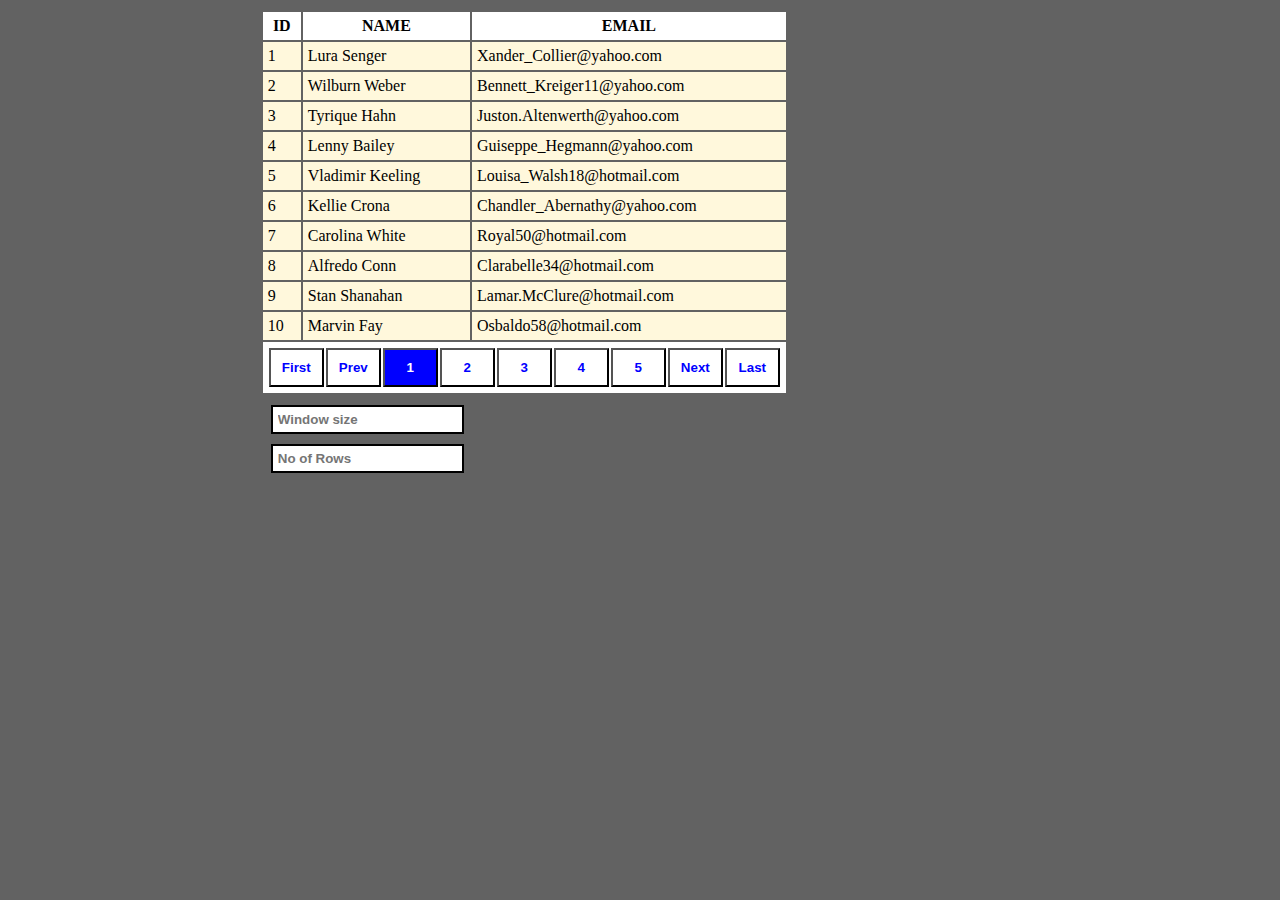
<file: Form/index.html>
<html lang="en">
  <head>
    <meta charset="UTF-8" />
    <meta name="viewport" content="width=device-width, initial-scale=1.0" />
    <title>Pagination example</title>
    <link rel="stylesheet" href="style.css" />
  </head>
  <body>
    <script src="script.js"></script>
  </body>
</html>
</file>
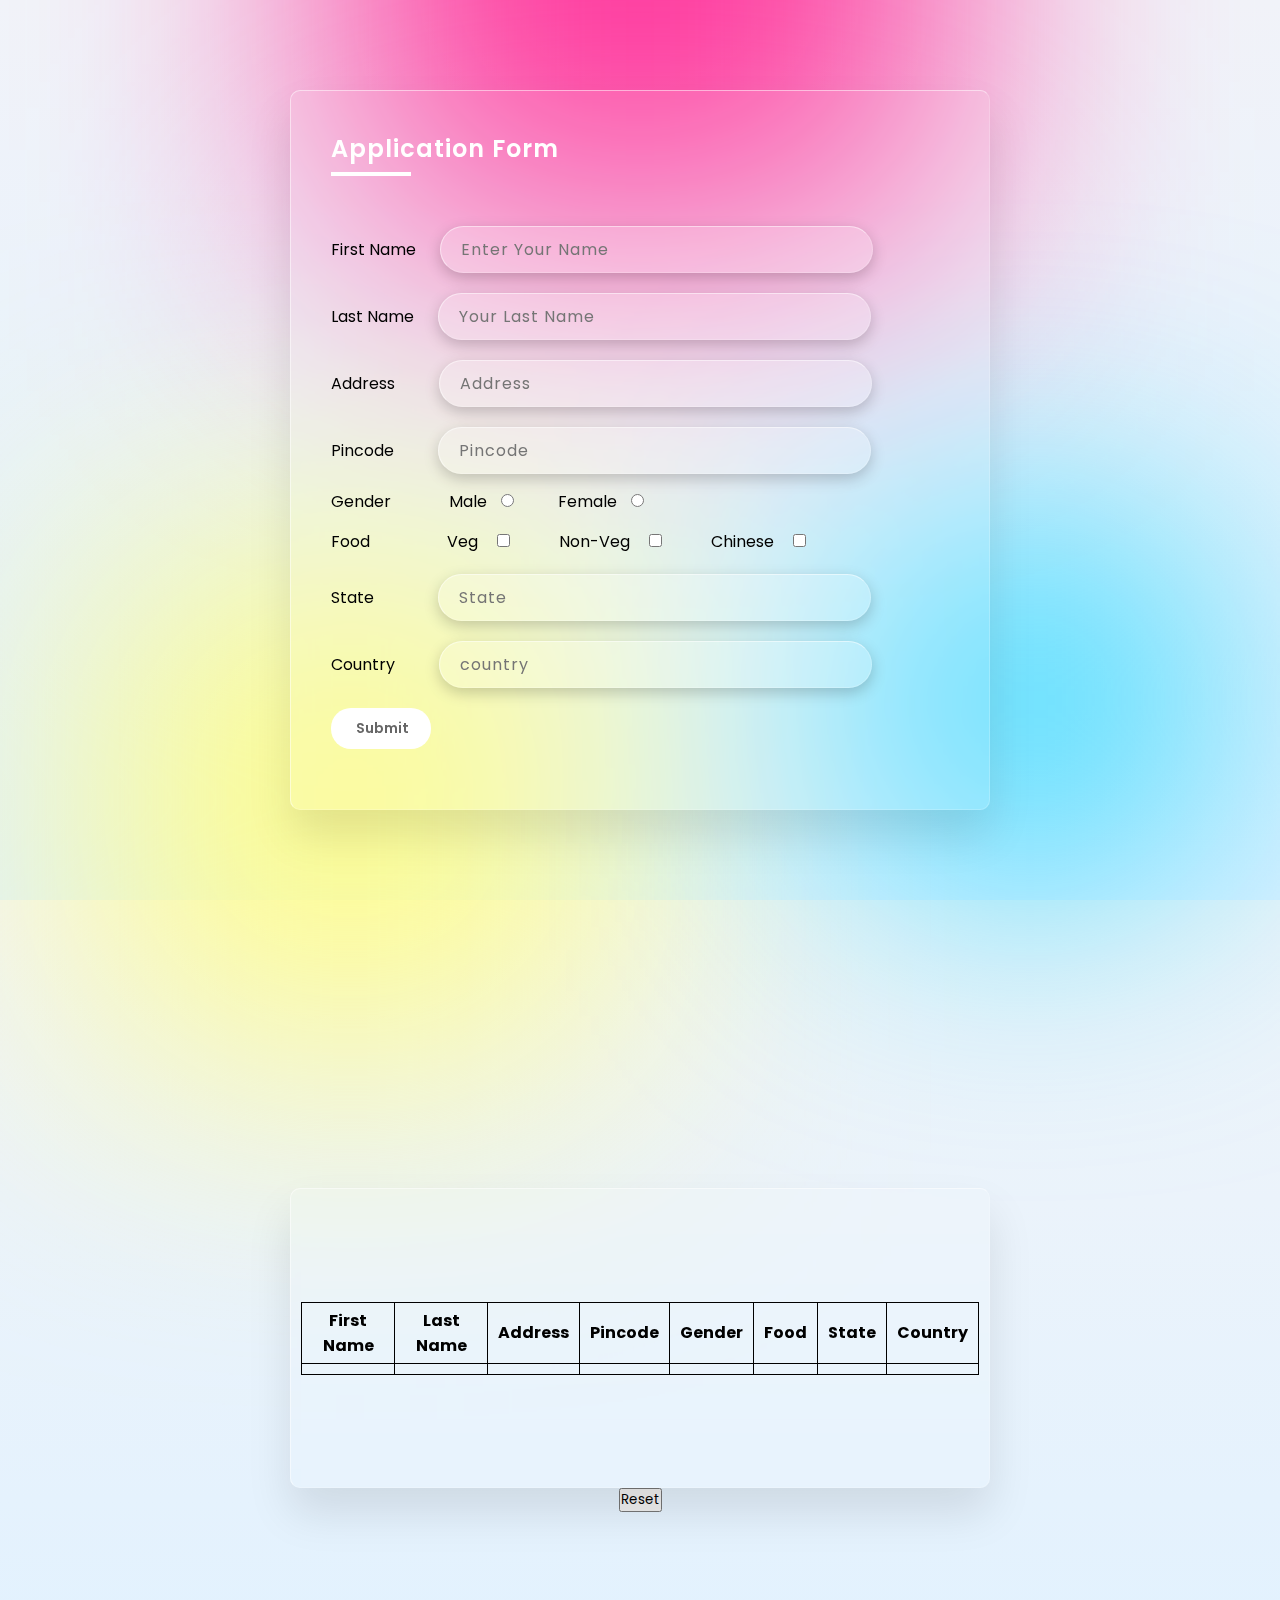
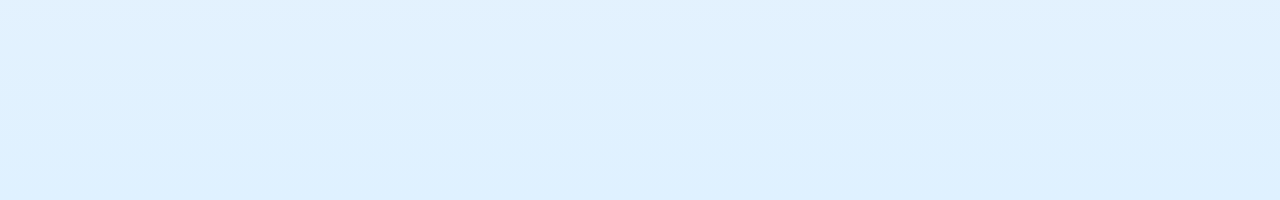
<file: Calculator/indes.html>
<!DOCTYPE html>
<html>
<head>
	<meta charset="utf-8">
	<meta name="viewport" content="width=device-width, initial-scale=1">
	<link rel="stylesheet" href="style.css">
	<title></title>
</head>
<body>
	<section>
		<div class="color"></div>
		<div class="color"></div>
		<div class="color"></div>
	
	<div class="box">
	<div class="container">
		<div class="form-box">
			<h2>Application Form</h2>
			
				<label>First Name</label>
				<input type="text" placeholder="Enter Your Name" id="first_name" class="input"><br>
				<label>Last Name</label>
				<input type="text" placeholder="Your Last Name" id="last_name" class="input"><br>
				<label>Address &nbsp;&nbsp;&nbsp;&nbsp;</label>
				<input type="text" placeholder="Address" id="address"class="input"><br>
				<label>Pincode &nbsp;&nbsp;&nbsp;&nbsp;</label>
				<input type="text" placeholder="Pincode" id="pincode"class="input"><br>
				<label>Gender</label>&nbsp;&nbsp;&nbsp;&nbsp;&nbsp;&nbsp;
				<label class="name">Male</label>
				<input type="radio" name="gender" class="radio" value="Male">
				<label class="name">Female</label>
				<input type="radio" name="gender" class="radio" value="Female"><br>
				<label> Food</label>&nbsp;
				&nbsp;&nbsp;&nbsp;&nbsp;&nbsp;&nbsp;<label class="food">Veg</label>
				<input type="checkbox" id="food" name="food" value="Veg">
				<label class="food">Non-Veg</label>
				<input type="checkbox" id="food" name="food" value="Non-Veg">
				<label class="food">Chinese</label>
				<input type="checkbox" id="food" name="food" value="Chinese"><br>
				<label>State &nbsp;&nbsp;&nbsp;&nbsp;&nbsp;&nbsp;&nbsp;&nbsp;&nbsp;</label>
				<input type="text" id="state" placeholder="State" class="input"><br>
				<label>Country&nbsp;&nbsp;&nbsp;&nbsp;&nbsp;</label>
				<input type="text" id="country"placeholder="country" class="input"><br>
				<input type="submit" value="Submit" onclick="formSubmit()">
			
		</div>
	</div>
</div>
</section>
<section class="sec_2">
	<table class="table_box">
		<tr>
			<th>First Name</th>
			<th>Last Name</th>
			<th>Address</th>
			<th>Pincode</th>
			<th>Gender</th>
			<th>Food</th>
			<th>State</th>
			<th>Country</th>
		</tr>
		<tr>
			<td id="td1"></td>
			<td id="td2"></td>
			<td id="td3"></td>
			<td id="td4"></td>
			<td id="td5"></td>
			<td id="td6"></td>
			<td id="td7"></td>
			<td id="td8"></td>
		</tr>
	</table> 
	<input type="reset" value="Reset" onclick="reset()">
	
	
</section>
</body>
<script src="script.js"></script>
</html>
</file>
<file: Form/style.css>
body {
  background-color: rgb(98, 98, 98);
}

th,
td {
  padding: 5px;
}
thead {
  background-color: white;
}
tbody {
  background-color: cornsilk;
}
tfoot {
  background-color: white;
}
.active {
  color: white;
  background-color: blue;
}
.frameDiv {
  margin-top: 10px;
  position: relative;
  left: 20%;
}
input {
  display: block;
  margin: 10px;
  border: 2px solid black;
  padding: 5px;
  font-weight: bold;
}
button {
  margin: 1px;
  background-color: white;
  padding: 10px;
  font-weight: bold;
  color: blue;
  width: 55px;
}
button:hover {
  color: white;
  background-color: rgb(85, 193, 226);
}
</file>
<file: Calculator/style.css>
@import url('https://fonts.googleapis.com/css2?family=Poppins:wght@300;400;500;600;700;800;900&display=swap');
*{
    margin: 0;
    padding: 0;
    box-sizing: border-box;
    font-family: 'Poppins', sans-serif;
}
body{
    /* overflow: hidden; */
}
section{
    display: flex;
    justify-content: center;
    align-items: center;
    min-height: 100vh;
    background: linear-gradient(to bottom, #f1f4f9, #dff1ff)
}
section .color{
    position: absolute;
    filter: blur(150px);
}
section .color:nth-child(1){
    top: -350px;
    width: 600px;
    height: 600px;
    background: #ff359b;
}
section .color:nth-child(2){
    bottom: -150px;
    left: 100px;
    width: 500px;
    height: 500px;
    background: #fffd87;
}
section .color:nth-child(3){
    bottom: 50px;
    right: 100px;
    width: 300px;
    height: 300px;
    background: #00d2ff;
}
.box{
    position: relative;
}
.container{
    position: relative;
    width: 700px;
    min-height: 500px;
    background: rgba(255, 255, 255, 0.1);
    border-radius: 10px;
    display: flex;
    justify-content: center;
    align-items: center;
    backdrop-filter: blur(5px);
    box-shadow: 0 25px 45px rgba(0,0,0,0.1);
    border: 1px solid rgba(255, 255, 255, 0.5);
    border-right: 1px solid rgba(255, 255, 255, 0.2);
    border-bottom: 1px solid rgba(255, 255, 255, 0.2);
}
.form-box{
    position: relative;
    width: 100%;
    height: 100%;
    padding: 40px;

}
.form-box h2{
    position: relative;
    color: #fff;
    font-size: 24px;
    font-weight: 600;
    letter-spacing: 1px;
    margin-bottom: 40px;

}
.form-box h2::before{
    content: '';
    position: absolute;
    left: 0;
    bottom: -10px;
    width: 80px;
    height: 4px;
    background: #fff;
}
.form-box .input{
    width: 70%;
    margin-top: 20px;
    background: rgba(255, 255, 255, 0.2);
    border: none;
    outline: none;
    padding: 10px 20px;
    border-radius: 35px;
    border: 1px solid rgba(255, 255, 255, 0.5);
    border-right: 1px solid rgba(255, 255, 255, 0.2);
    border-bottom: 1px solid rgba(255, 255, 255, 0.2);
    font-size: 16px;
    letter-spacing: 1px;
    box-shadow: 0 5px 15px rgba(0, 0, 0, 0.2);
    margin-left: 20px;
}
form label{
    font-size: 16px;
}
.form-box input{
    margin-top: 20px;;
}
.radio{
    margin: 0 10px;
    
}
.name{
    margin-left: 30px;
}
.food{
    margin-left: 45px;
    margin-right: 15px;

}
input[type="submit"]{
    background: #fff;
    color: #666;
    max-width: 100px;
    cursor: pointer;
    margin-bottom: 20px;
    font-weight: 600;
    border-radius: 20px;
    padding: 10px 25px;
    border: none;
    outline: none;
    font-size: 14px;
    
}
.sec_2{
    display: flex;
    flex-direction: column;
    justify-content: center;
    align-items: center;
    min-height: 100vh;
    background: linear-gradient(to bottom, #f1f4f9, #dff1ff)
}
.table_box, th, td{
    border: 1px solid black;
    border-collapse: collapse;
    padding: 5px 10px;
}
.table_box{
    position: relative;
    width: 700px;
    min-height: 300px;
    background: rgba(255, 255, 255, 0.1);
    border-radius: 10px;
    display: flex;
    justify-content: center;
    align-items: center;
    text-align: center;
    backdrop-filter: blur(5px);
    box-shadow: 0 25px 45px rgba(0,0,0,0.1);
    border: 1px solid rgba(255, 255, 255, 0.5);
    border-right: 1px solid rgba(255, 255, 255, 0.2);
    border-bottom: 1px solid rgba(255, 255, 255, 0.2);
}
</file>
